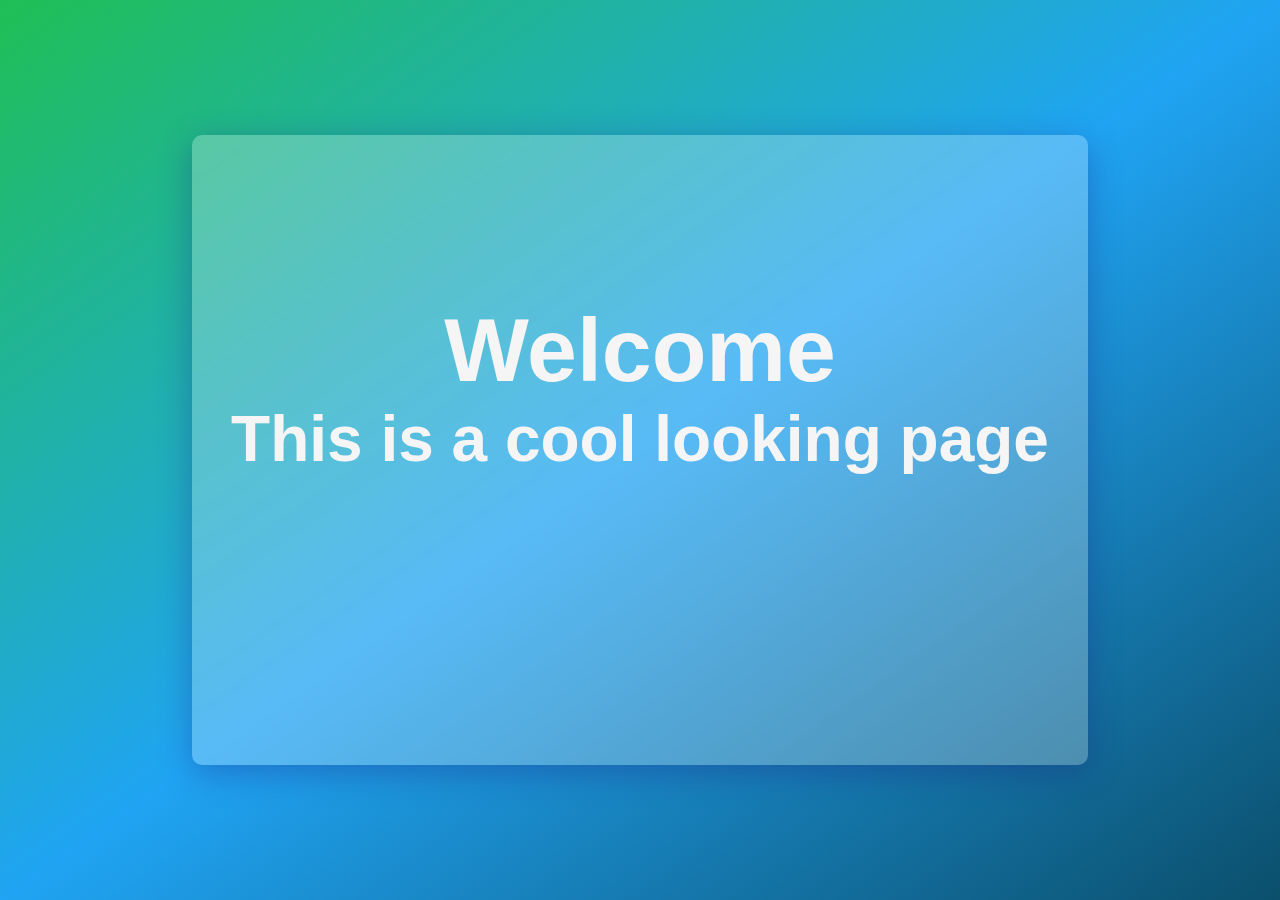
<file: index.html>
<!DOCTYPE html>
<html lang="en">

  
  <head>
    <link rel="stylesheet" href="./index.css" />
    <meta charset="UTF-8" />
    <meta name="viewport" content="width=device-width, initial-scale=1.0" />
    <meta name="description" content="Glassmorphism" />
    <meta
      name="keywords"
      content="emmaccen,oriola emmanuel,glassmorphism,UIUX"
    />
    <meta name="author" content="oriola emmanuel" />
    <title>Glass Morphism</title>
  </head>

  
  <body>
    
    <div class="ruler"></div>

    <div class="container">
      <a class="icon" href="#">
        <i class="fas fa-phone"></i>
      </a>
      <a class="icon" href="#">
        <i class="fas fa-images"></i>
      </a>
      <a class="icon" href="#">
        <i class="fas fa-envelope-open"></i>
      </a>
      <a class="icon" href="#">
        <i class="fas fa-comment"></i>
      </a>
      <a class="icon" href="#">
        <i class="fas fa-music"></i>
      </a>
    </div>
    
    
    <div class="landingContainer">
      
      <div class="glassContainer">
        <div class="cover">

          <div class="centered">

            <div class="vertical-top">
              <h1 class="title">Welcome</h1>
              
              <h1 class="subTitle">This is a cool looking page</h1>
            </div>
            
          </div>
          
        </div>
        
      </div>
      
    </div>
    
  </body>

  
</html>
</file>
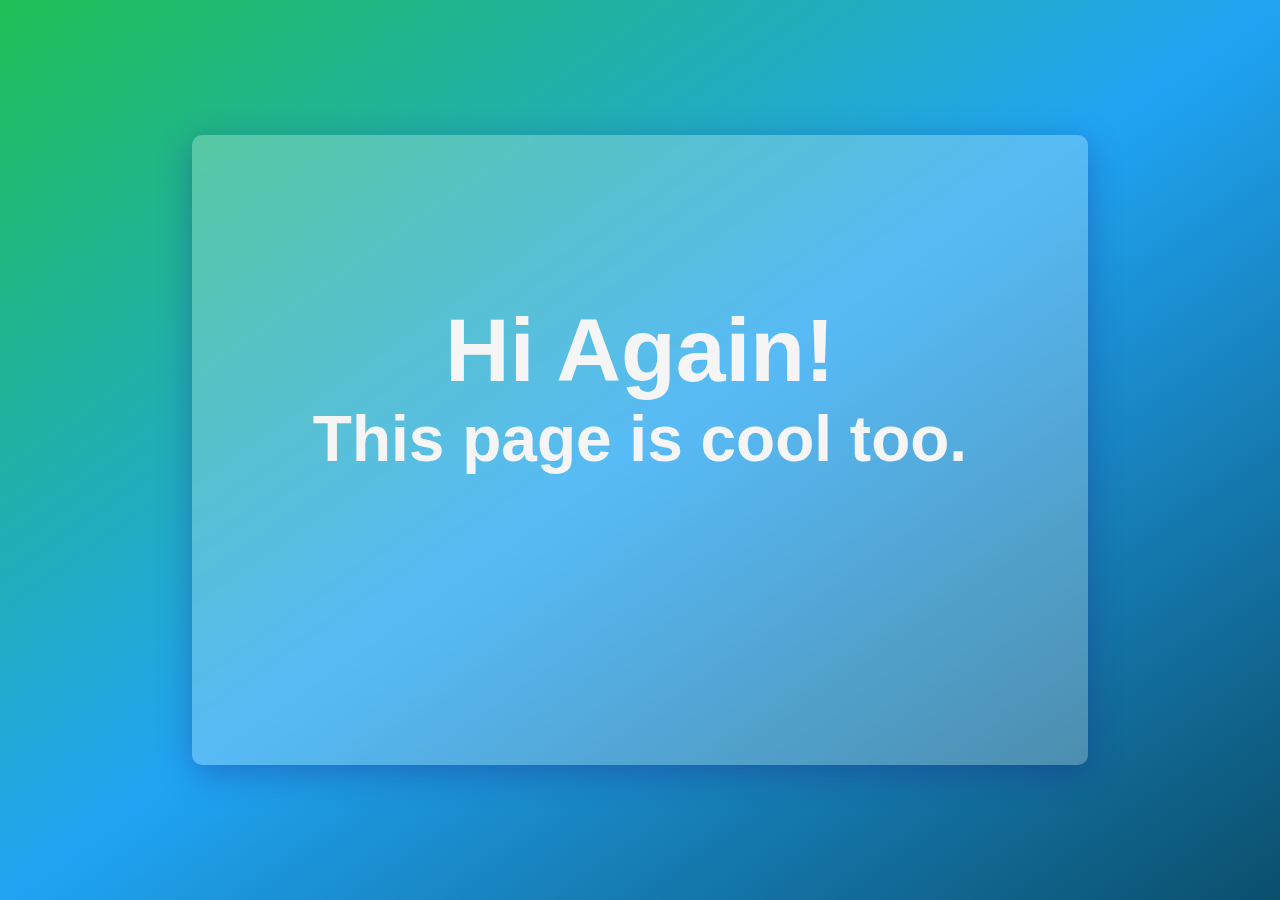
<file: test.html>
<!DOCTYPE html>
<html lang="en">

  
  <head>
    <link rel="stylesheet" href="./index.css" />
    <meta charset="UTF-8" />
    <meta name="viewport" content="width=device-width, initial-scale=1.0" />
    <meta name="description" content="Glassmorphism" />
    <meta
      name="keywords"
      content="emmaccen,oriola emmanuel,glassmorphism,UIUX"
    />
    <meta name="author" content="oriola emmanuel" />
    <title>Glass Morphism</title>
  </head>

  
  <body>
    
    <div class="landingContainer">
      
      <div class="glassContainer">
        <div class="cover">

          <div class="centered">

            <div class="vertical-top">
              <h1 class="title">Hi Again!</h1>
              
              <h1 class="subTitle">This page is cool too.</h1>
            </div>
            
          </div>
          
        </div>
        
      </div>
      
    </div>
    
  </body>

  
</html>
</file>
<file: index.css>
body {
  margin: 0;
  padding: 0;
}

:root {
  --foreground-color: white;
}

* {
  padding: 0;
  margin: 0;
  box-sizing: border-box;
}

main {
  display: flex;
  align-items: center;
  justify-content: center;
  min-height: 100vh;
}

* {
  box-sizing: border-box;
}

.landingContainer {
  /* span the entire desktop height : height: 100vh;*/
  height: 100vh;
  font-family: helvetica;
  /* set a gradient background with 3 colours https://coolors.co/ */
  background: linear-gradient(
    to bottom right,
    rgba(32, 191, 85),
    rgba(32, 164, 243),
    rgba(11, 79, 108)
  );
}

.centered {
  /* center content */
  display: flex;
  justify-content: center;
  align-items: center;
  /* so it takes up its containers height (landingContainer)*/
  height: inherit;
}

.vertical-center {
  margin: 0;
  position: absolute;
  top: 50%;
  -ms-transform: translateY(-50%);
  transform: translateY(-50%);
}

.vertical-top {
  margin: 0;
  position: absolute;
  top: 40%;
  -ms-transform: translateY(-50%);
  transform: translateY(-50%);
}

.vertical-bottom {
  margin: 0;
  position: absolute;
  top: 80%;
  -ms-transform: translateY(-50%);
  transform: translateY(-50%);
}

.title {
  color: whitesmoke;
  /* cover the entire page width : font-size: 10vw;*/
  font-size: 7vw;
  text-align: center;
}

.subTitle {
  color: whitesmoke;
  /* cover the entire page width : font-size: 5vw;*/
  font-size: 5vw;
  text-align: center;
}

/* The real deal  starts here*/
.glassContainer {
  position: absolute;
  /* center content */
  display: flex;
  justify-content: center;
  align-items: center;
  top: 0;
  width: 100%;
  height: 100%;
}
.cover {
  transition: 0.5s all ease;
  height: 70%;
  width: 70%;
  background-color: rgba(255, 255, 255, 0.25);
  /* box-shadow: none|h-offset v-offset blur spread color |inset|initial|inherit; */
  box-shadow: 0 8px 32px 0 rgba(31, 38, 135, 0.37);
  /* For the fog-like glass effect */
  backdrop-filter: blur(4px);
  -webkit-backdrop-filter: blur(4px);
  border-radius: 10px;
}

/* responsiveness */

@media (max-width: 700px) {
  .cover {
    height: 70%;
  }
}
</file>
